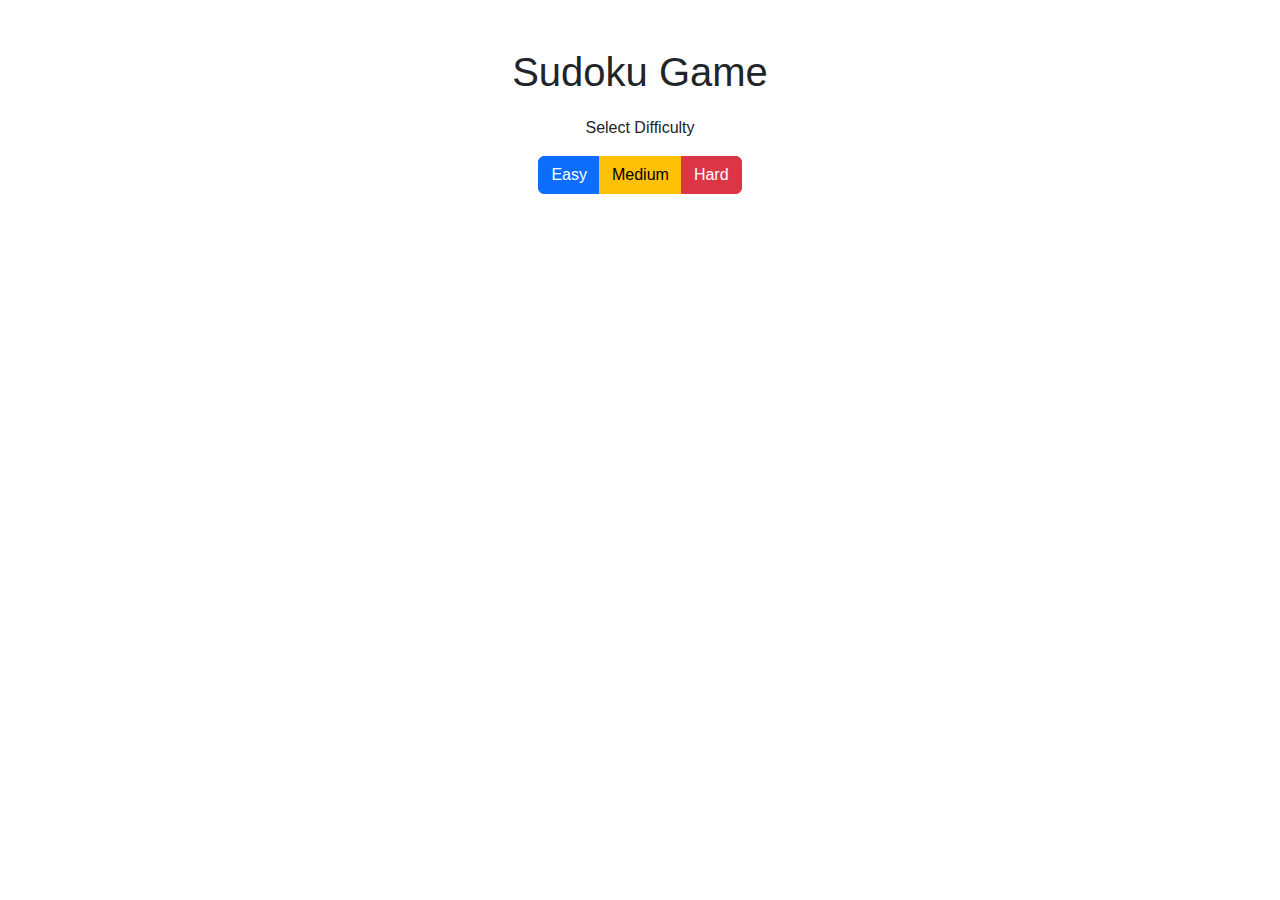
<file: index.html>
<!DOCTYPE html>
<html lang="en">
<head>
    <meta charset="UTF-8">
    <meta name="viewport" content="width=device-width, initial-scale=1.0">
    <title>Sudoku Game - Select Difficulty</title>
    <link rel="stylesheet" href="https://cdn.jsdelivr.net/npm/bootstrap@5.3.0/dist/css/bootstrap.min.css">
    <link rel="stylesheet" href="styles.css">
</head>
<body>
<div class="container text-center mt-5">
    <h1>Sudoku Game</h1>
    <p>Select Difficulty</p>
    <div class="btn-group">
        <button class="btn btn-primary" onclick="startGame('easy')">Easy</button>
        <button class="btn btn-warning" onclick="startGame('medium')">Medium</button>
        <button class="btn btn-danger" onclick="startGame('hard')">Hard</button>
    </div>
</div>
<script>
    function startGame(level) {
        localStorage.setItem("difficulty", level);
        window.location.href = "game.html";
    }
</script>
</body>
</html>
</file>
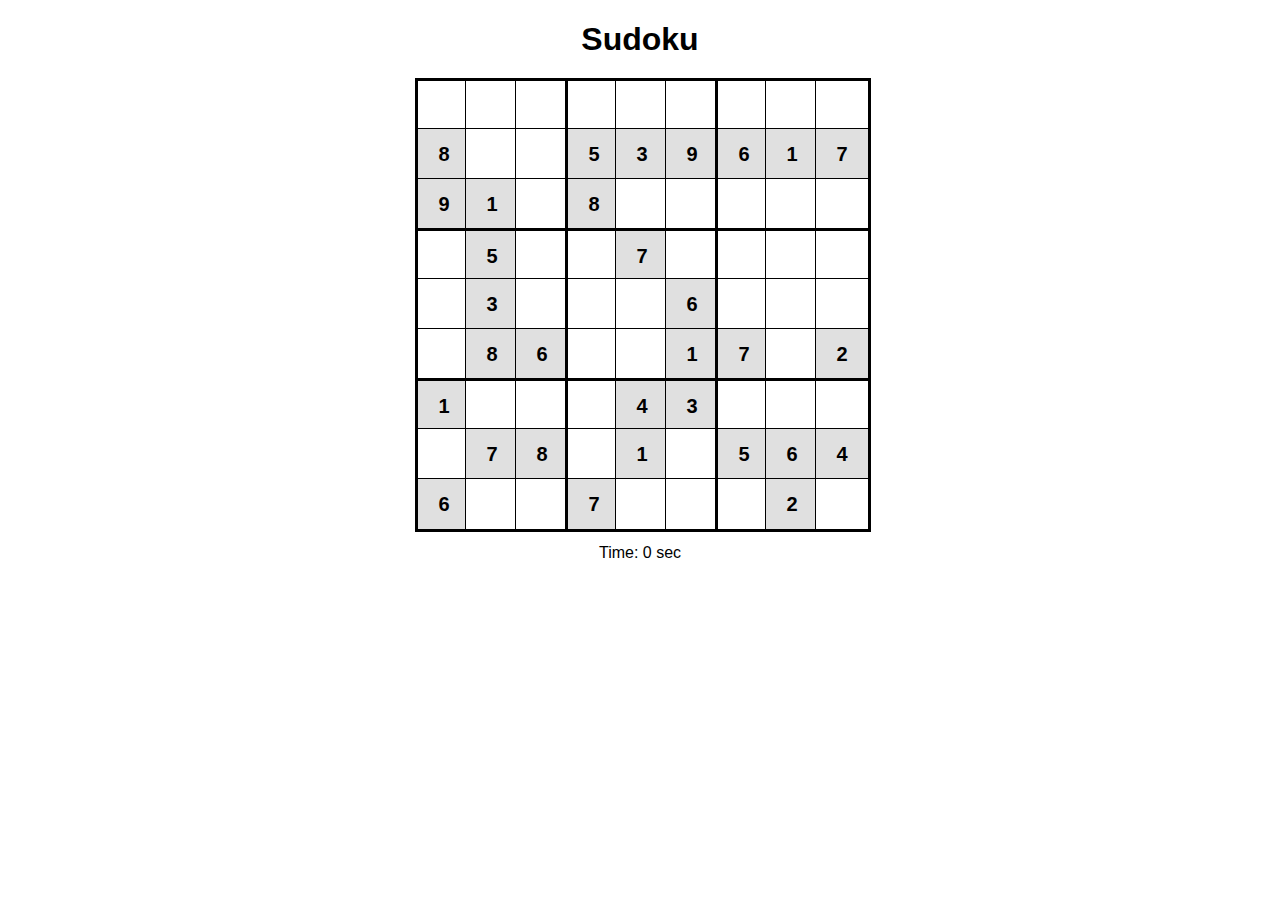
<file: game.html>
<!DOCTYPE html>
<html lang="en">
<head>
  <meta charset="UTF-8">
  <meta name="viewport" content="width=device-width, initial-scale=1.0">
  <title>Sudoku</title>
  <link rel="stylesheet" href="styles.css">
</head>
<body>
<h1>Sudoku</h1>
<div id="sudoku-board"></div>
<p id="timer">Time: 0 sec</p>

<script src="script.js"></script>
</body>
</html>
</file>
<file: styles.css>
body {
    background-color: #ffffff;
    font-family: Arial, sans-serif;
    text-align: center;
}

h1 {
    margin-bottom: 20px;
}

#sudoku-board {
    display: grid;
    grid-template-columns: repeat(9, 50px); /* 9 columns */
    grid-template-rows: repeat(9, 50px); /* 9 rows */
    justify-content: center;
    margin: auto;
}

.cell {
    width: 48px;
    height: 48px;
    text-align: center;
    font-size: 20px;
    border: 1px solid black;
    outline: none;
    background-color: white;
    font-weight: bold;
}

/* Pre-filled numbers have a light gray background */
.cell[data-fixed] {
    background-color: #e0e0e0;
}

/* ========== PROPER 3x3 BOX GRID LINES ========== */

/* Thick top border for every third row */
.cell:nth-child(n+28):nth-child(-n+36),
.cell:nth-child(n+55):nth-child(-n+63) {
    border-top: 3px solid black;
}

/* Thick left border for every third column */
.cell:nth-child(3n+1) {
    border-left: 3px solid black;
}

/* Thick right border for every third column */
.cell:nth-child(3n) {
    border-right: 3px solid black;
}

/* Thick bottom border for the last row */
.cell:nth-child(n+73) {
    border-bottom: 3px solid black;
}

/* Thick right border for the last column */
.cell:nth-child(9n) {
    border-right: 3px solid black;
}

/* Thick left border for the first column */
.cell:nth-child(9n+1) {
    border-left: 3px solid black;
}

/* Thick top border for the first row */
.cell:nth-child(-n+9) {
    border-top: 3px solid black;
}
</file>
